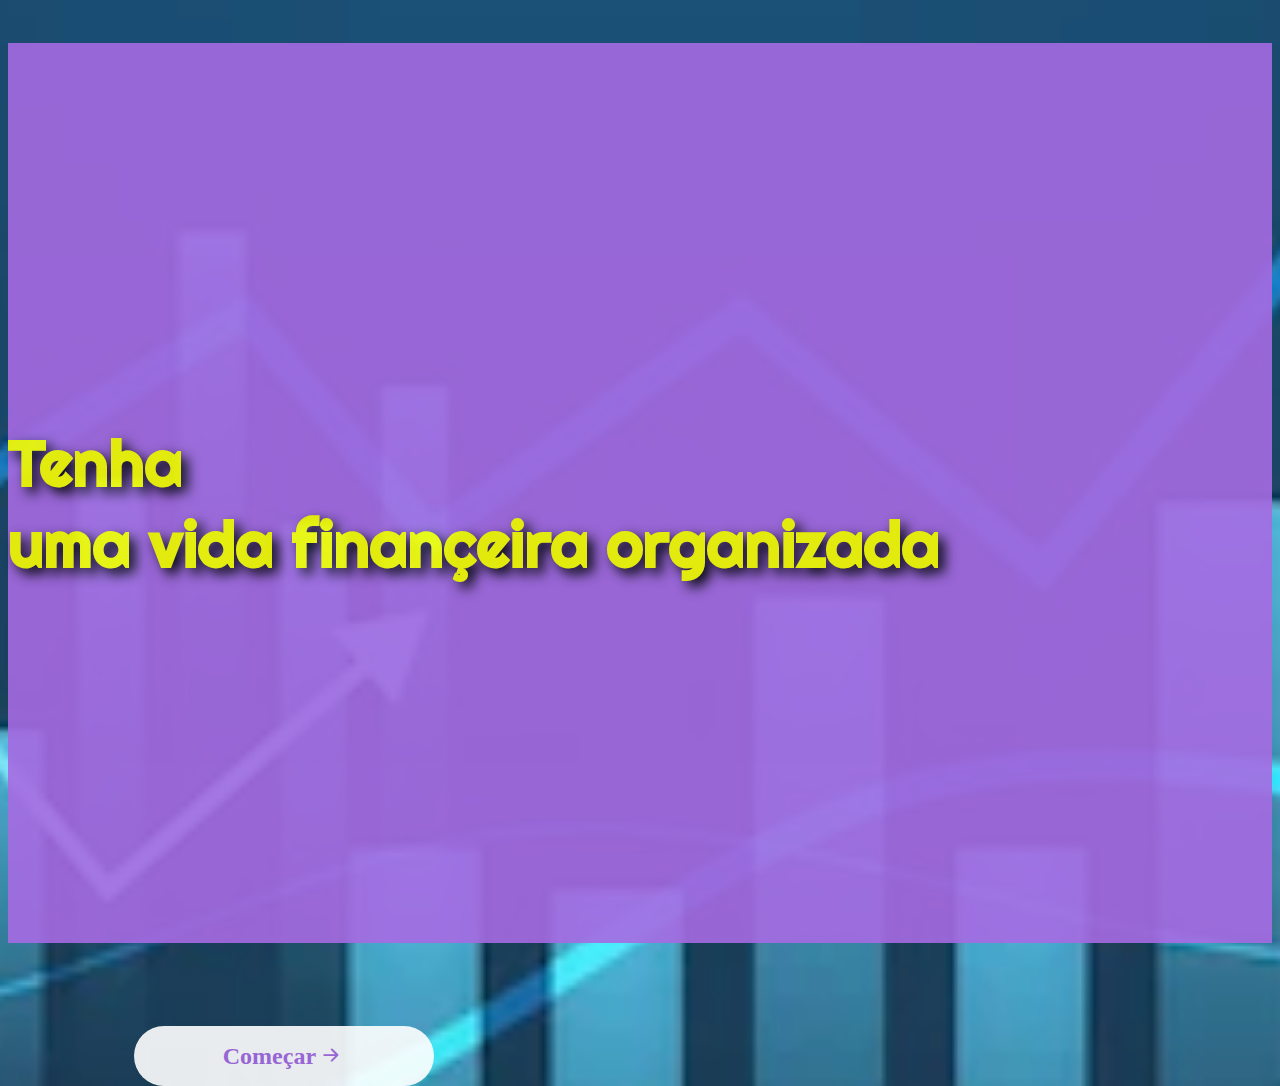
<file: index.html>
<!DOCTYPE html>
<html lang="pt-br">
  <head>
    <meta charset="utf-8">
    <meta name="viewport" content="width=device-width, initial-scale=1">
    <link href="https://cdn.jsdelivr.net/npm/bootstrap@5.0.0-beta3/dist/css/bootstrap.min.css" rel="stylesheet" integrity="sha384-eOJMYsd53ii+scO/bJGFsiCZc+5NDVN2yr8+0RDqr0Ql0h+rP48ckxlpbzKgwra6" crossorigin="anonymous">
    <link rel="stylesheet" href="https://cdn.jsdelivr.net/npm/bootstrap-icons@1.10.2/font/bootstrap-icons.css">
    <link rel="preconnect" href="https://fonts.googleapis.com"><link rel="preconnect" href="https://fonts.gstatic.com" crossorigin><link href="https://fonts.googleapis.com/css2?family=Righteous&display=swap" rel="stylesheet">   
    <link rel="stylesheet" href="style.css">
    

    <title>Fintech</title>

  </head>
  <body>

   <div class="corfundo">
    <div class="frase">
        <h1>Tenha <br>uma vida finançeira organizada</h1>
        
    </div>
    <a href="login.html">
    <div class="botao">
        <h2>Começar</h2>
        <i class="bi bi-arrow-right-short"></i>
    </div>
    </a>

   </div>

    <script src="https://cdn.jsdelivr.net/npm/bootstrap@5.0.0-beta3/dist/js/bootstrap.bundle.min.js" integrity="sha384-JEW9xMcG8R+pH31jmWH6WWP0WintQrMb4s7ZOdauHnUtxwoG2vI5DkLtS3qm9Ekf" crossorigin="anonymous"></script>
  </body>
</html>
</file>
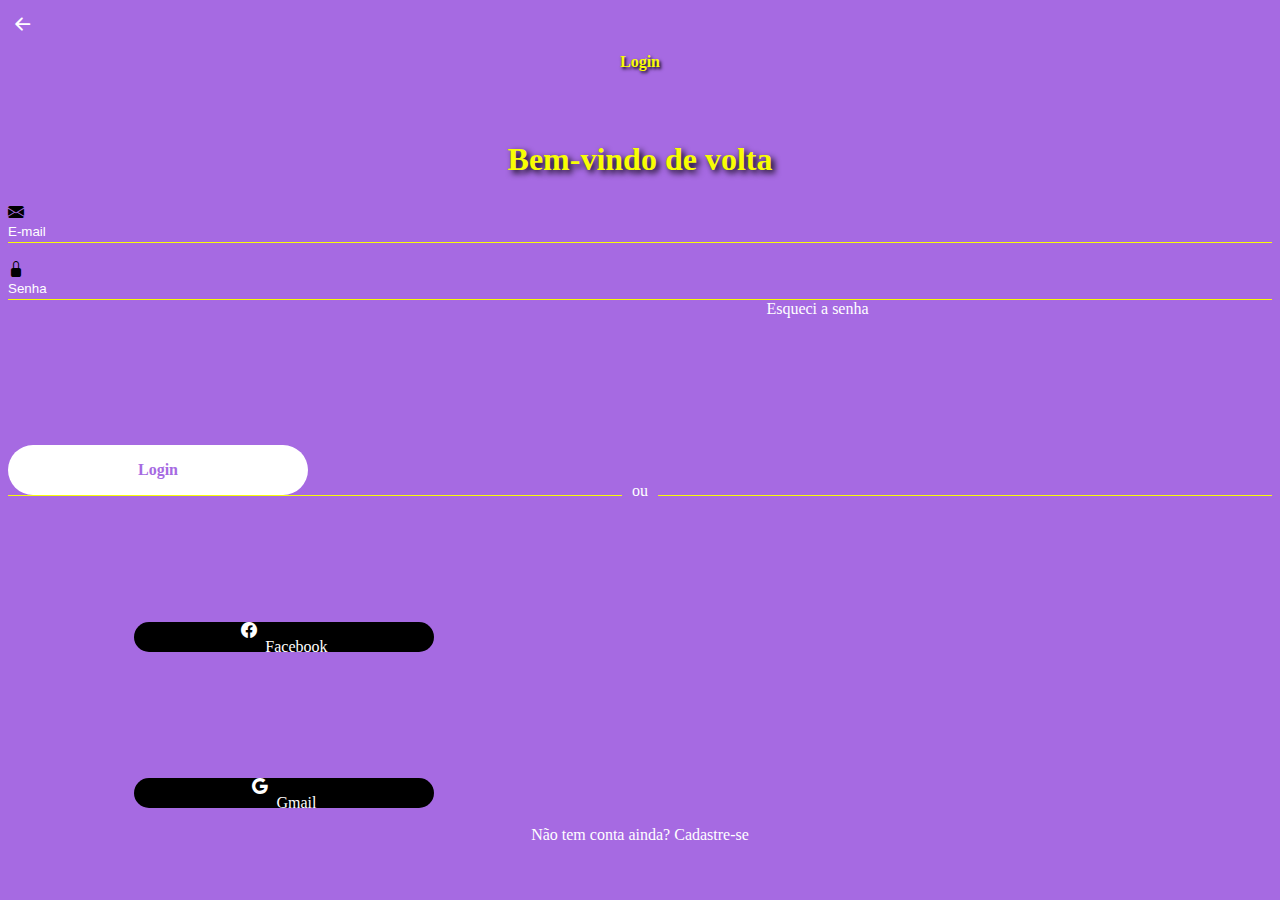
<file: login.html>
<!DOCTYPE html>
<html lang="pt-br">
  <head>
    <meta charset="utf-8">
    <meta name="viewport" content="width=device-width, initial-scale=1">
    <link href="https://cdn.jsdelivr.net/npm/bootstrap@5.0.0-beta3/dist/css/bootstrap.min.css" rel="stylesheet" integrity="sha384-eOJMYsd53ii+scO/bJGFsiCZc+5NDVN2yr8+0RDqr0Ql0h+rP48ckxlpbzKgwra6" crossorigin="anonymous">
    <link rel="stylesheet" href="https://cdn.jsdelivr.net/npm/bootstrap-icons@1.10.2/font/bootstrap-icons.css">
    <link rel="preconnect" href="https://fonts.googleapis.com"><link rel="preconnect" href="https://fonts.gstatic.com" crossorigin><link href="https://fonts.googleapis.com/css2?family=Righteous&display=swap" rel="stylesheet">   
    <link rel="stylesheet" href="login.css">
    

    <title>Login</title>

    

  </head>
  <body>
    
    <div class="voltar">
        <a href="index.html">
         <i class="bi bi-arrow-left-short"></i>
        </a>
    </div>
    <h1>Login</h1>
    <h2>Bem-vindo de volta </h2>
    <div class="container mt-4">
      <div class="row content">
        <div class="col-md-10 mx-auto col-lg-5">
            <form class="p-4 p-md-5 ">
                <div class="form-group">
                    <i class="bi bi-envelope-fill"></i>
                    <input type="email" class="form-control" id="inputEmail" placeholder ="E-mail"/>
                </div>
                <br>
                <div class="form-group">
                    <i class="bi bi-lock-fill"></i>
                    <input type="password" class="form-control" id="inputpassword" placeholder="Senha"/>

                </div>
                <a href="esqueciasenha">
                    <div class="esqueciasenha">
                        Esqueci a senha
                    </div>
                </a>
                <a href="dashboard.html">
                    <div class="login">
                        <h4>Login</h4>
                    </div>
                    </a>
                
            </form>
            
            <div class="titulo">
                <span>
                  ou
                </span>
              </div>

              <a href="facebook.html">
                <div class="facebook">
                    <i class="bi bi-facebook"></i>
                    &ensp;<p>Facebook</p>
                </div>
                </a>

                <a href="gmail.html">
                    <div class="gmail">
                        <i class="bi bi-google"></i>
                        &ensp;<p>Gmail</p>
                    </div>
                    </a>
                </br>
                    <a href="cadastro">
                        <div class="cadastro">
                            Não tem conta ainda? Cadastre-se
                        </div>


                    


        </div>
      </div>
    </div>

    
    
    <script src="https://cdn.jsdelivr.net/npm/bootstrap@5.0.0-beta3/dist/js/bootstrap.bundle.min.js" integrity="sha384-JEW9xMcG8R+pH31jmWH6WWP0WintQrMb4s7ZOdauHnUtxwoG2vI5DkLtS3qm9Ekf" crossorigin="anonymous"></script>
  </body>
  </html>
</file>
<file: style.css>
body{
    background-image: url(grafico.jpeg);
    background-repeat: no-repeat;
    background-size: 350%;
    background-position: center;
    
}

html, body{
    height: 100%;
}


.corfundo{
    width: 100%;
    height: 100%;
    background-color:#A66AE2;
    opacity: 0.9;
    
}
.frase h1 {
    font-family: Righteous;
    font-size:400%;
    padding-top: 30%;
    color: #F8FD04;
    text-shadow: 0.1em 0.1em 0.2em black;
    
    
}

.corfundo a {
    text-decoration: none;

}

.botao{
    height: 60px;
    width: 300px;
    background-color: white;
    color: #A66AE2 ;
    display: flex;
    border-radius: 3em;
    justify-content: center;
    margin-top: 35%;
    margin-left: 10%;
    align-items: center;
}

i {
    color: #A66AE2;
    font-size: 30px;
}
</file>
<file: login.css>
body{
    background-color: #A66AE2;
}


.voltar i{
    font-size: 30px;
    color: white;
    padding-bottom: 0%;
}

h1 {
    color: #F8FD04 ;
    text-align: center;
    font-size: 100%;
    padding-top: 0%;
    text-shadow:0.1em 0.1em 0.2em black;
}

h2{
    color: #F8FD04;
    text-align: center;
    font-size: 200%;
    margin-top: 70px;
    text-shadow: 0.1em 0.1em 0.2em black;
}

.form-control{
    display: block;
    width: 100%;
    line-height: 1.5;
    border-color:#F8FD04;
    border-style: solid;
    border-width: 0 0 1px 0;
    padding: 0px;
    color: #F8FD04;
    height: auto;
    border-radius: 0;
    background-color: #A66AE2;
    background-clip: padding-box;
}



.login{
    height: 50px;
    width: 300px;
    background-color: white;
    color: #A66AE2 ;
    display: flex;
    border-radius: 3em;
    justify-content: center;
    margin-top: 10%;
    align-items: center;
}

a {
    text-decoration: none;
}

.esqueciasenha{
    color: white;
    margin-left: 60%;

}

div.titulo {
    height: 1px;
    background-color: #F8FD04;
    text-align: center;
  }
  div.titulo span {
    background-color: #A66AE2;
    position: relative;
    top: -0.8em;
    padding: 0 10px;
    color: white;
  }

.form-control::placeholder{
    color: white;
}

.facebook{
    height: 30px;
    width: 300px;
    background-color: black;
    color: white ;
    display: flex;
    border-radius: 3em;
    margin-top: 10%;
    margin-left: 10%;
    justify-content: center;

}

.gmail{
    height: 30px;
    width: 300px;
    background-color: black;
    color: white ;
    display: flex;
    border-radius: 3em;
    margin-top: 10%;
    margin-left: 10%;
    text-align: center;
    justify-content: center;
}

.cadastro {
    color: white;
    text-align: center;

}
</file>
